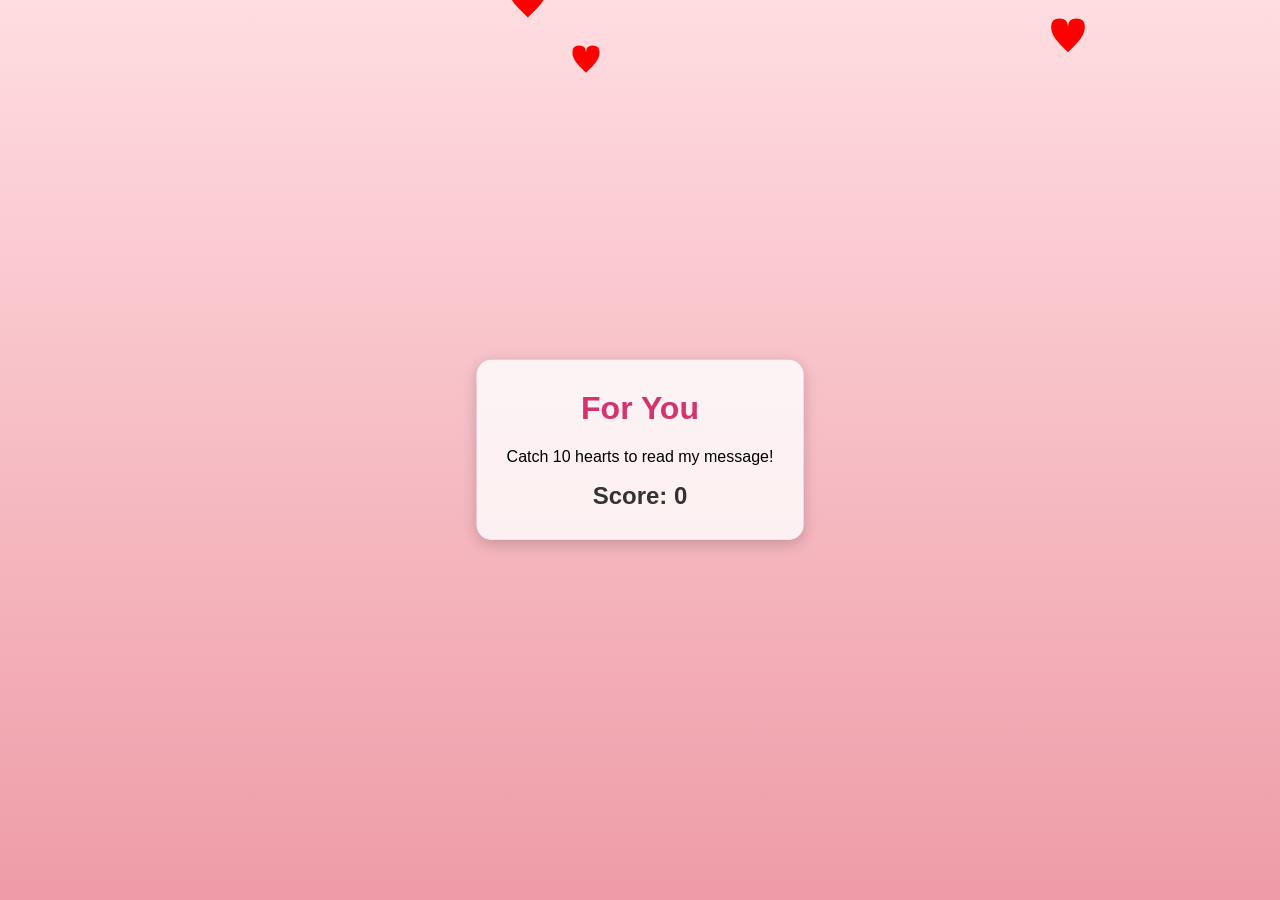
<file: index.html>
<!DOCTYPE html>
<html lang="en">
<head>
    <meta charset="UTF-8">
    <meta name="viewport" content="width=device-width, initial-scale=1.0">
    <title>A Special Message For You</title>
    <link rel="stylesheet" href="style.css">
</head>
<body>
    <canvas id="hearts-canvas"></canvas>

    <div class="message-box">
        <h1>For You</h1>
        <p>Catch 10 hearts to read my message!</p>
        <div id="score">Score: 0</div>
    </div>

    <script src="script.js"></script>
</body>
</html>
</file>
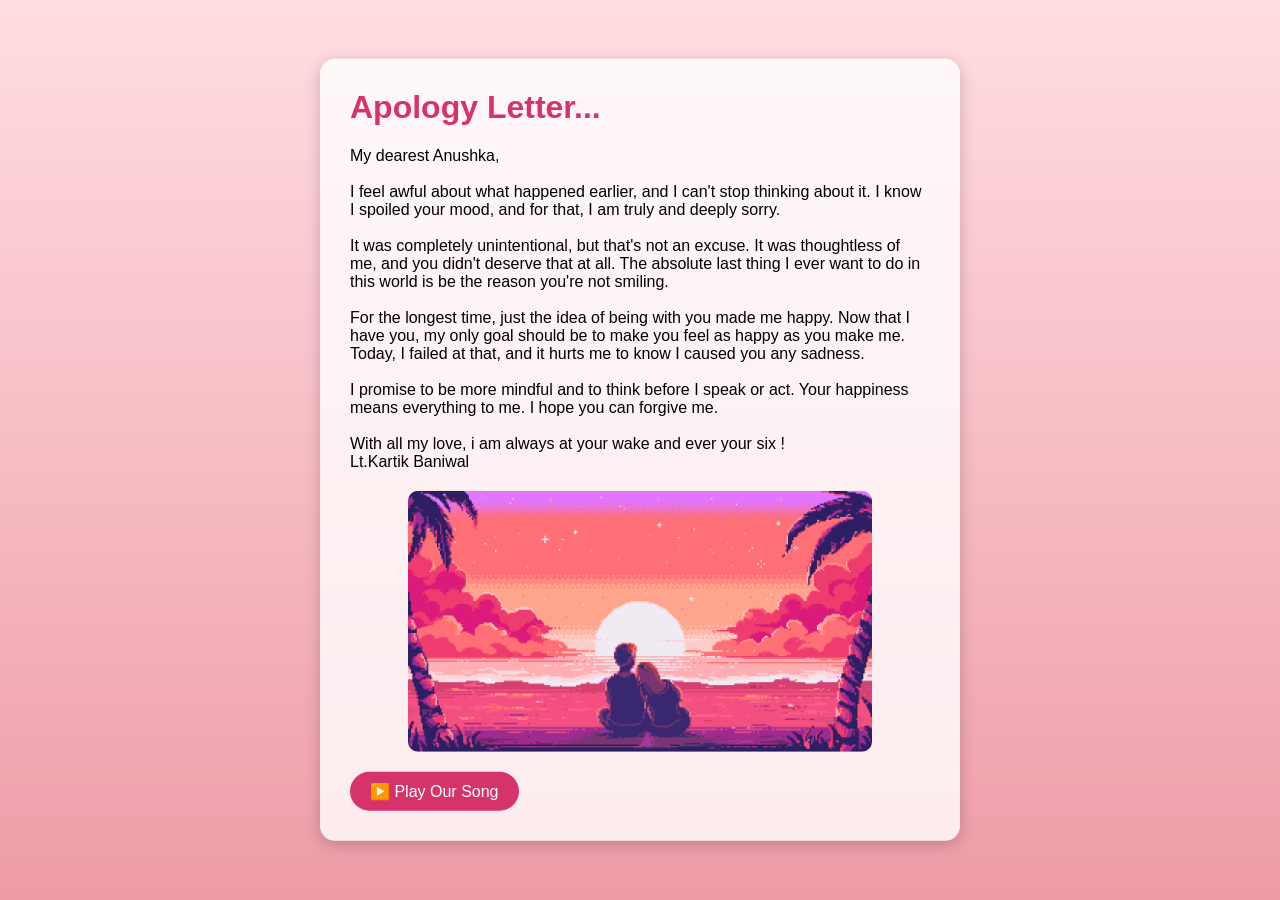
<file: letter.html>
<!DOCTYPE html>
<html lang="en">
<head>
    <meta charset="UTF-8">
    <meta name="viewport" content="width=device-width, initial-scale=1.0">
    <title>My Letter</title>
    <link rel="stylesheet" href="style.css">
</head>
<body>
    <div class="message-box letter">
        <h1>Apology Letter...</h1>
        <p>
            My dearest Anushka,
            <br><br>
            I feel awful about what happened earlier, and I can't stop thinking about it. I know I spoiled your mood, and for that, I am truly and deeply sorry.
            <br><br>
            It was completely unintentional, but that's not an excuse. It was thoughtless of me, and you didn't deserve that at all. The absolute last thing I ever want to do in this world is be the reason you're not smiling.
            <br><br>
            For the longest time, just the idea of being with you made me happy. Now that I have you, my only goal should be to make you feel as happy as you make me. Today, I failed at that, and it hurts me to know I caused you any sadness.
            <br><br>
            I promise to be more mindful and to think before I speak or act. Your happiness means everything to me. I hope you can forgive me.
            <br><br>
            With all my love, i am always at your wake and ever your six !
            <br>
            Lt.Kartik Baniwal
        </p>
        
        <img src="my-animation.gif" alt="A special animation" class="special-photo">
        
        <button id="play-music-btn">▶️ Play Our Song</button>
    </div>

    <script src="script.js"></script>
</body>
</html>
</file>
<file: style.css>
body, html {
    margin: 0;
    padding: 0;
    height: 100%;
    overflow: hidden;
    font-family: 'Arial', sans-serif;
    background: linear-gradient(to bottom, #ffdde1, #ee9ca7); /* Pink gradient */
}

#hearts-canvas {
    position: absolute;
    top: 0;
    left: 0;
    width: 100%;
    height: 100%;
    z-index: 1;
}

.message-box {
    position: absolute;
    top: 50%;
    left: 50%;
    transform: translate(-50%, -50%);
    background-color: rgba(255, 255, 255, 0.8);
    padding: 30px;
    border-radius: 15px;
    box-shadow: 0 4px 15px rgba(0,0,0,0.2);
    text-align: center;
    z-index: 2;
}

.message-box h1 {
    margin-top: 0;
    color: #d6336c; /* Darker pink */
}

#score {
    font-size: 1.5em;
    font-weight: bold;
    color: #333;
    margin-top: 15px;
}

.message-box.letter {
    max-width: 600px;
    text-align: left;
}

/* Styling for the special photo */
.special-photo {
    max-width: 80%; /* Makes sure the image isn't too wide */
    border-radius: 10px;
    margin-top: 20px;
    display: block;
    margin-left: auto;
    margin-right: auto;
}

/* Styling for the music button */
#play-music-btn {
    background-color: #d6336c; /* Dark pink */
    color: white;
    border: none;
    padding: 10px 20px;
    border-radius: 25px;
    font-size: 1em;
    cursor: pointer;
    margin-top: 20px;
    transition: background-color 0.3s;
}

#play-music-btn:hover {
    background-color: #b22a59; /* Darker pink on hover */
}

/* Modal styles - for the pop-up */
.modal-overlay {
    position: fixed;
    top: 0;
    left: 0;
    width: 100%;
    height: 100%;
    background-color: rgba(0, 0, 0, 0.6); /* Semi-transparent black */
    display: none; /* Hidden by default */
    justify-content: center;
    align-items: center;
    z-index: 100;
}

.modal-content {
    background: white;
    padding: 30px;
    border-radius: 15px;
    max-width: 90%;
    max-height: 90vh;
    overflow-y: auto;
    text-align: center;
}

.modal-content p {
    text-align: left;
}

#close-modal-btn {
    background-color: #333;
    color: white;
    border: none;
    padding: 8px 15px;
    border-radius: 5px;
    cursor: pointer;
    margin-top: 15px;
}
.message-box.letter {
    max-width: 600px;
    text-align: left;

}
</file>
